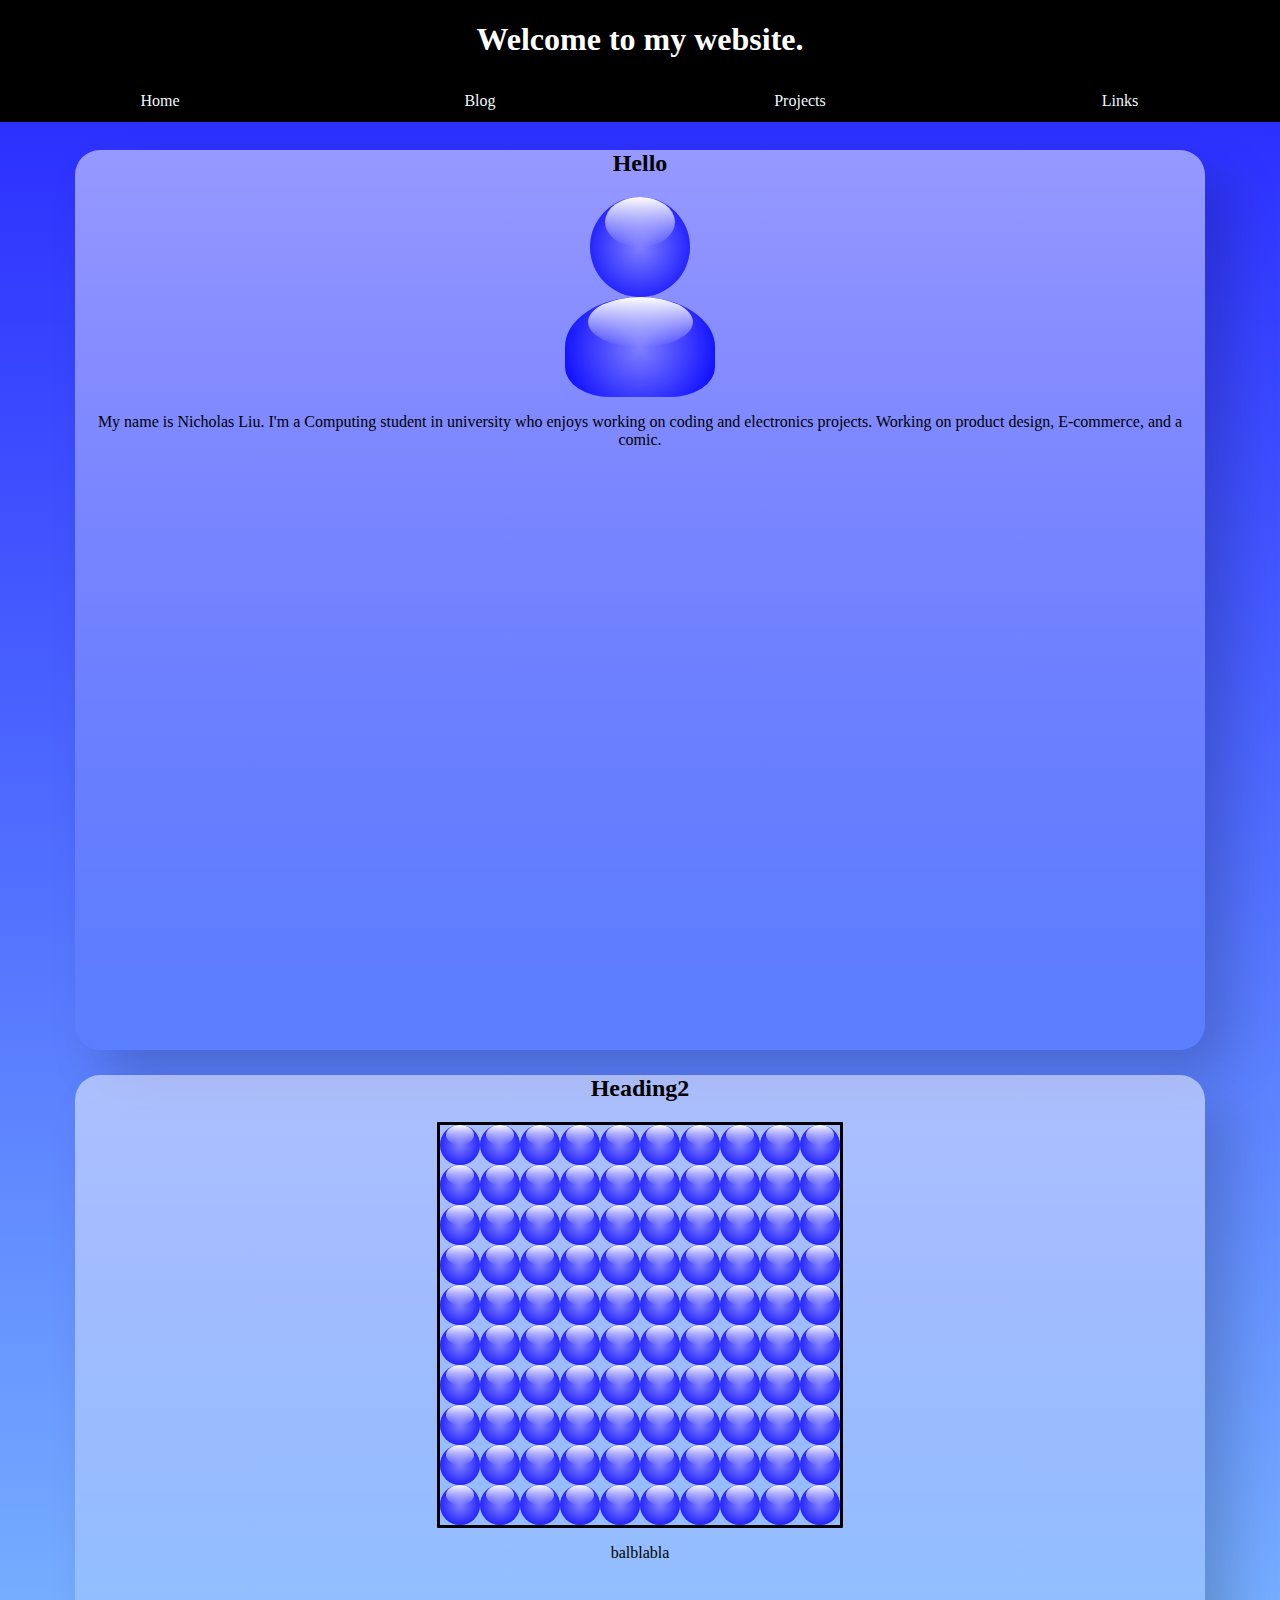
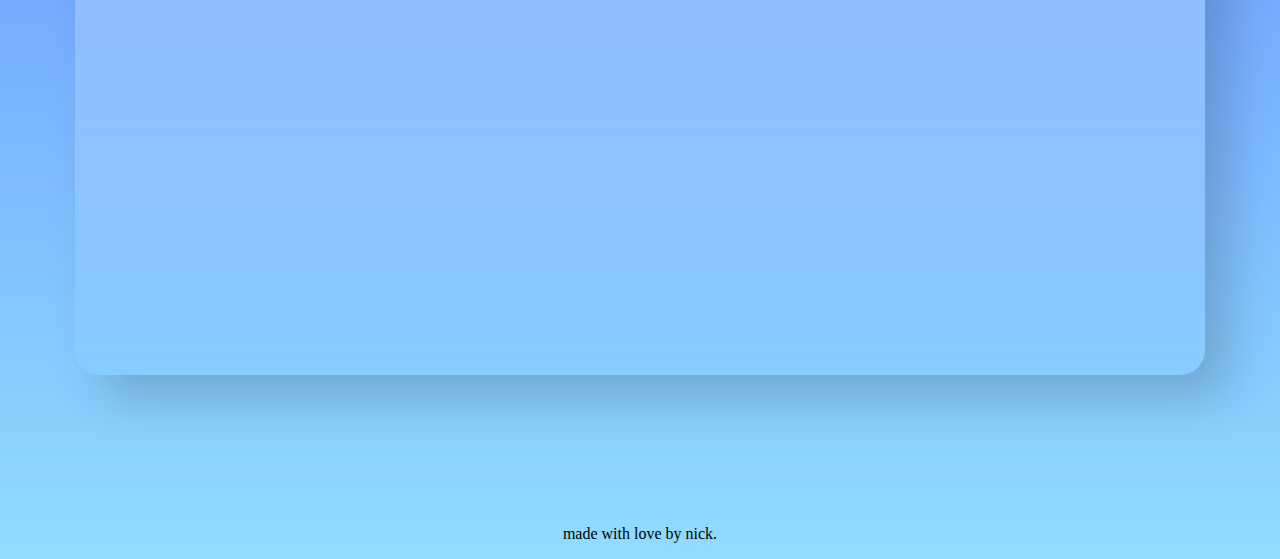
<file: index.html>
<!DOCTYPE html>
<html>
    <head>
        <meta charset="UTF-8">
        <meta name="viewport" content="width=device-width, initial-scale=1, maximum-scale=1">
        <title>My Portfolio!</title>
        <link href="styles.css" rel="stylesheet" type="text/css" media="all">
    </head>
    <body id="Aero">
        <div class="Top">
            <h1>Welcome to my website.</h1>
            <ul class="Navbar">
                <li>
                    <a href="index.html">Home</a>
                </li>
                <li>
                    <a href="blog.html">Blog</a>
                </li>
                <li>
                    <a href="projects.html">Projects</a>
                </li>
                <li>
                    <a href="links.html">Links</a>
                </li>
            </ul>
        </div>
        <div class="Contents">
            <section>
                <h2>Hello</h2>
                <div class="Fruitiger-holder" id="blue">
                    <div id="Fruitiger-bubble"><div id="Reflection"></div></div>
                </div>
                <div class="User-icon-holder" id="blue">
                    <div id="User-icon-body"><div id="Reflection"></div></div>
                </div>
                <p>My name is Nicholas Liu. I'm a Computing student in university who enjoys working on coding and electronics projects. Working on product design, E-commerce, and a comic.</p>
            </section>
            <section>
                <h2>Heading2</h2>
                <div class="Art-frame">
                    <div class="Fruitiger-holder" id="blue"><div id="Fruitiger-bubble"><div id="Reflection"></div></div></div><div class="Fruitiger-holder" id="blue"><div id="Fruitiger-bubble"><div id="Reflection"></div></div></div><div class="Fruitiger-holder" id="blue"><div id="Fruitiger-bubble"><div id="Reflection"></div></div></div><div class="Fruitiger-holder" id="blue"><div id="Fruitiger-bubble"><div id="Reflection"></div></div></div><div class="Fruitiger-holder" id="blue"><div id="Fruitiger-bubble"><div id="Reflection"></div></div></div><div class="Fruitiger-holder" id="blue"><div id="Fruitiger-bubble"><div id="Reflection"></div></div></div><div class="Fruitiger-holder" id="blue"><div id="Fruitiger-bubble"><div id="Reflection"></div></div></div><div class="Fruitiger-holder" id="blue"><div id="Fruitiger-bubble"><div id="Reflection"></div></div></div><div class="Fruitiger-holder" id="blue"><div id="Fruitiger-bubble"><div id="Reflection"></div></div></div><div class="Fruitiger-holder" id="blue"><div id="Fruitiger-bubble"><div id="Reflection"></div></div></div>
                    <div class="Fruitiger-holder" id="blue"><div id="Fruitiger-bubble"><div id="Reflection"></div></div></div><div class="Fruitiger-holder" id="blue"><div id="Fruitiger-bubble"><div id="Reflection"></div></div></div><div class="Fruitiger-holder" id="blue"><div id="Fruitiger-bubble"><div id="Reflection"></div></div></div><div class="Fruitiger-holder" id="blue"><div id="Fruitiger-bubble"><div id="Reflection"></div></div></div><div class="Fruitiger-holder" id="blue"><div id="Fruitiger-bubble"><div id="Reflection"></div></div></div><div class="Fruitiger-holder" id="blue"><div id="Fruitiger-bubble"><div id="Reflection"></div></div></div><div class="Fruitiger-holder" id="blue"><div id="Fruitiger-bubble"><div id="Reflection"></div></div></div><div class="Fruitiger-holder" id="blue"><div id="Fruitiger-bubble"><div id="Reflection"></div></div></div><div class="Fruitiger-holder" id="blue"><div id="Fruitiger-bubble"><div id="Reflection"></div></div></div><div class="Fruitiger-holder" id="blue"><div id="Fruitiger-bubble"><div id="Reflection"></div></div></div>
                    <div class="Fruitiger-holder" id="blue"><div id="Fruitiger-bubble"><div id="Reflection"></div></div></div><div class="Fruitiger-holder" id="blue"><div id="Fruitiger-bubble"><div id="Reflection"></div></div></div><div class="Fruitiger-holder" id="blue"><div id="Fruitiger-bubble"><div id="Reflection"></div></div></div><div class="Fruitiger-holder" id="blue"><div id="Fruitiger-bubble"><div id="Reflection"></div></div></div><div class="Fruitiger-holder" id="blue"><div id="Fruitiger-bubble"><div id="Reflection"></div></div></div><div class="Fruitiger-holder" id="blue"><div id="Fruitiger-bubble"><div id="Reflection"></div></div></div><div class="Fruitiger-holder" id="blue"><div id="Fruitiger-bubble"><div id="Reflection"></div></div></div><div class="Fruitiger-holder" id="blue"><div id="Fruitiger-bubble"><div id="Reflection"></div></div></div><div class="Fruitiger-holder" id="blue"><div id="Fruitiger-bubble"><div id="Reflection"></div></div></div><div class="Fruitiger-holder" id="blue"><div id="Fruitiger-bubble"><div id="Reflection"></div></div></div>
                    <div class="Fruitiger-holder" id="blue"><div id="Fruitiger-bubble"><div id="Reflection"></div></div></div><div class="Fruitiger-holder" id="blue"><div id="Fruitiger-bubble"><div id="Reflection"></div></div></div><div class="Fruitiger-holder" id="blue"><div id="Fruitiger-bubble"><div id="Reflection"></div></div></div><div class="Fruitiger-holder" id="blue"><div id="Fruitiger-bubble"><div id="Reflection"></div></div></div><div class="Fruitiger-holder" id="blue"><div id="Fruitiger-bubble"><div id="Reflection"></div></div></div><div class="Fruitiger-holder" id="blue"><div id="Fruitiger-bubble"><div id="Reflection"></div></div></div><div class="Fruitiger-holder" id="blue"><div id="Fruitiger-bubble"><div id="Reflection"></div></div></div><div class="Fruitiger-holder" id="blue"><div id="Fruitiger-bubble"><div id="Reflection"></div></div></div><div class="Fruitiger-holder" id="blue"><div id="Fruitiger-bubble"><div id="Reflection"></div></div></div><div class="Fruitiger-holder" id="blue"><div id="Fruitiger-bubble"><div id="Reflection"></div></div></div>
                    <div class="Fruitiger-holder" id="blue"><div id="Fruitiger-bubble"><div id="Reflection"></div></div></div><div class="Fruitiger-holder" id="blue"><div id="Fruitiger-bubble"><div id="Reflection"></div></div></div><div class="Fruitiger-holder" id="blue"><div id="Fruitiger-bubble"><div id="Reflection"></div></div></div><div class="Fruitiger-holder" id="blue"><div id="Fruitiger-bubble"><div id="Reflection"></div></div></div><div class="Fruitiger-holder" id="blue"><div id="Fruitiger-bubble"><div id="Reflection"></div></div></div><div class="Fruitiger-holder" id="blue"><div id="Fruitiger-bubble"><div id="Reflection"></div></div></div><div class="Fruitiger-holder" id="blue"><div id="Fruitiger-bubble"><div id="Reflection"></div></div></div><div class="Fruitiger-holder" id="blue"><div id="Fruitiger-bubble"><div id="Reflection"></div></div></div><div class="Fruitiger-holder" id="blue"><div id="Fruitiger-bubble"><div id="Reflection"></div></div></div><div class="Fruitiger-holder" id="blue"><div id="Fruitiger-bubble"><div id="Reflection"></div></div></div>
                    <div class="Fruitiger-holder" id="blue"><div id="Fruitiger-bubble"><div id="Reflection"></div></div></div><div class="Fruitiger-holder" id="blue"><div id="Fruitiger-bubble"><div id="Reflection"></div></div></div><div class="Fruitiger-holder" id="blue"><div id="Fruitiger-bubble"><div id="Reflection"></div></div></div><div class="Fruitiger-holder" id="blue"><div id="Fruitiger-bubble"><div id="Reflection"></div></div></div><div class="Fruitiger-holder" id="blue"><div id="Fruitiger-bubble"><div id="Reflection"></div></div></div><div class="Fruitiger-holder" id="blue"><div id="Fruitiger-bubble"><div id="Reflection"></div></div></div><div class="Fruitiger-holder" id="blue"><div id="Fruitiger-bubble"><div id="Reflection"></div></div></div><div class="Fruitiger-holder" id="blue"><div id="Fruitiger-bubble"><div id="Reflection"></div></div></div><div class="Fruitiger-holder" id="blue"><div id="Fruitiger-bubble"><div id="Reflection"></div></div></div><div class="Fruitiger-holder" id="blue"><div id="Fruitiger-bubble"><div id="Reflection"></div></div></div>
                    <div class="Fruitiger-holder" id="blue"><div id="Fruitiger-bubble"><div id="Reflection"></div></div></div><div class="Fruitiger-holder" id="blue"><div id="Fruitiger-bubble"><div id="Reflection"></div></div></div><div class="Fruitiger-holder" id="blue"><div id="Fruitiger-bubble"><div id="Reflection"></div></div></div><div class="Fruitiger-holder" id="blue"><div id="Fruitiger-bubble"><div id="Reflection"></div></div></div><div class="Fruitiger-holder" id="blue"><div id="Fruitiger-bubble"><div id="Reflection"></div></div></div><div class="Fruitiger-holder" id="blue"><div id="Fruitiger-bubble"><div id="Reflection"></div></div></div><div class="Fruitiger-holder" id="blue"><div id="Fruitiger-bubble"><div id="Reflection"></div></div></div><div class="Fruitiger-holder" id="blue"><div id="Fruitiger-bubble"><div id="Reflection"></div></div></div><div class="Fruitiger-holder" id="blue"><div id="Fruitiger-bubble"><div id="Reflection"></div></div></div><div class="Fruitiger-holder" id="blue"><div id="Fruitiger-bubble"><div id="Reflection"></div></div></div>
                    <div class="Fruitiger-holder" id="blue"><div id="Fruitiger-bubble"><div id="Reflection"></div></div></div><div class="Fruitiger-holder" id="blue"><div id="Fruitiger-bubble"><div id="Reflection"></div></div></div><div class="Fruitiger-holder" id="blue"><div id="Fruitiger-bubble"><div id="Reflection"></div></div></div><div class="Fruitiger-holder" id="blue"><div id="Fruitiger-bubble"><div id="Reflection"></div></div></div><div class="Fruitiger-holder" id="blue"><div id="Fruitiger-bubble"><div id="Reflection"></div></div></div><div class="Fruitiger-holder" id="blue"><div id="Fruitiger-bubble"><div id="Reflection"></div></div></div><div class="Fruitiger-holder" id="blue"><div id="Fruitiger-bubble"><div id="Reflection"></div></div></div><div class="Fruitiger-holder" id="blue"><div id="Fruitiger-bubble"><div id="Reflection"></div></div></div><div class="Fruitiger-holder" id="blue"><div id="Fruitiger-bubble"><div id="Reflection"></div></div></div><div class="Fruitiger-holder" id="blue"><div id="Fruitiger-bubble"><div id="Reflection"></div></div></div>
                    <div class="Fruitiger-holder" id="blue"><div id="Fruitiger-bubble"><div id="Reflection"></div></div></div><div class="Fruitiger-holder" id="blue"><div id="Fruitiger-bubble"><div id="Reflection"></div></div></div><div class="Fruitiger-holder" id="blue"><div id="Fruitiger-bubble"><div id="Reflection"></div></div></div><div class="Fruitiger-holder" id="blue"><div id="Fruitiger-bubble"><div id="Reflection"></div></div></div><div class="Fruitiger-holder" id="blue"><div id="Fruitiger-bubble"><div id="Reflection"></div></div></div><div class="Fruitiger-holder" id="blue"><div id="Fruitiger-bubble"><div id="Reflection"></div></div></div><div class="Fruitiger-holder" id="blue"><div id="Fruitiger-bubble"><div id="Reflection"></div></div></div><div class="Fruitiger-holder" id="blue"><div id="Fruitiger-bubble"><div id="Reflection"></div></div></div><div class="Fruitiger-holder" id="blue"><div id="Fruitiger-bubble"><div id="Reflection"></div></div></div><div class="Fruitiger-holder" id="blue"><div id="Fruitiger-bubble"><div id="Reflection"></div></div></div>
                    <div class="Fruitiger-holder" id="blue"><div id="Fruitiger-bubble"><div id="Reflection"></div></div></div><div class="Fruitiger-holder" id="blue"><div id="Fruitiger-bubble"><div id="Reflection"></div></div></div><div class="Fruitiger-holder" id="blue"><div id="Fruitiger-bubble"><div id="Reflection"></div></div></div><div class="Fruitiger-holder" id="blue"><div id="Fruitiger-bubble"><div id="Reflection"></div></div></div><div class="Fruitiger-holder" id="blue"><div id="Fruitiger-bubble"><div id="Reflection"></div></div></div><div class="Fruitiger-holder" id="blue"><div id="Fruitiger-bubble"><div id="Reflection"></div></div></div><div class="Fruitiger-holder" id="blue"><div id="Fruitiger-bubble"><div id="Reflection"></div></div></div><div class="Fruitiger-holder" id="blue"><div id="Fruitiger-bubble"><div id="Reflection"></div></div></div><div class="Fruitiger-holder" id="blue"><div id="Fruitiger-bubble"><div id="Reflection"></div></div></div><div class="Fruitiger-holder" id="blue"><div id="Fruitiger-bubble"><div id="Reflection"></div></div></div>
                </div>
                <p>balblabla</p>
            </section>
        </div>
        <div id="Footer">
            <p>made with love by nick.</p>
        </div>
    </body>
</html>
</file>
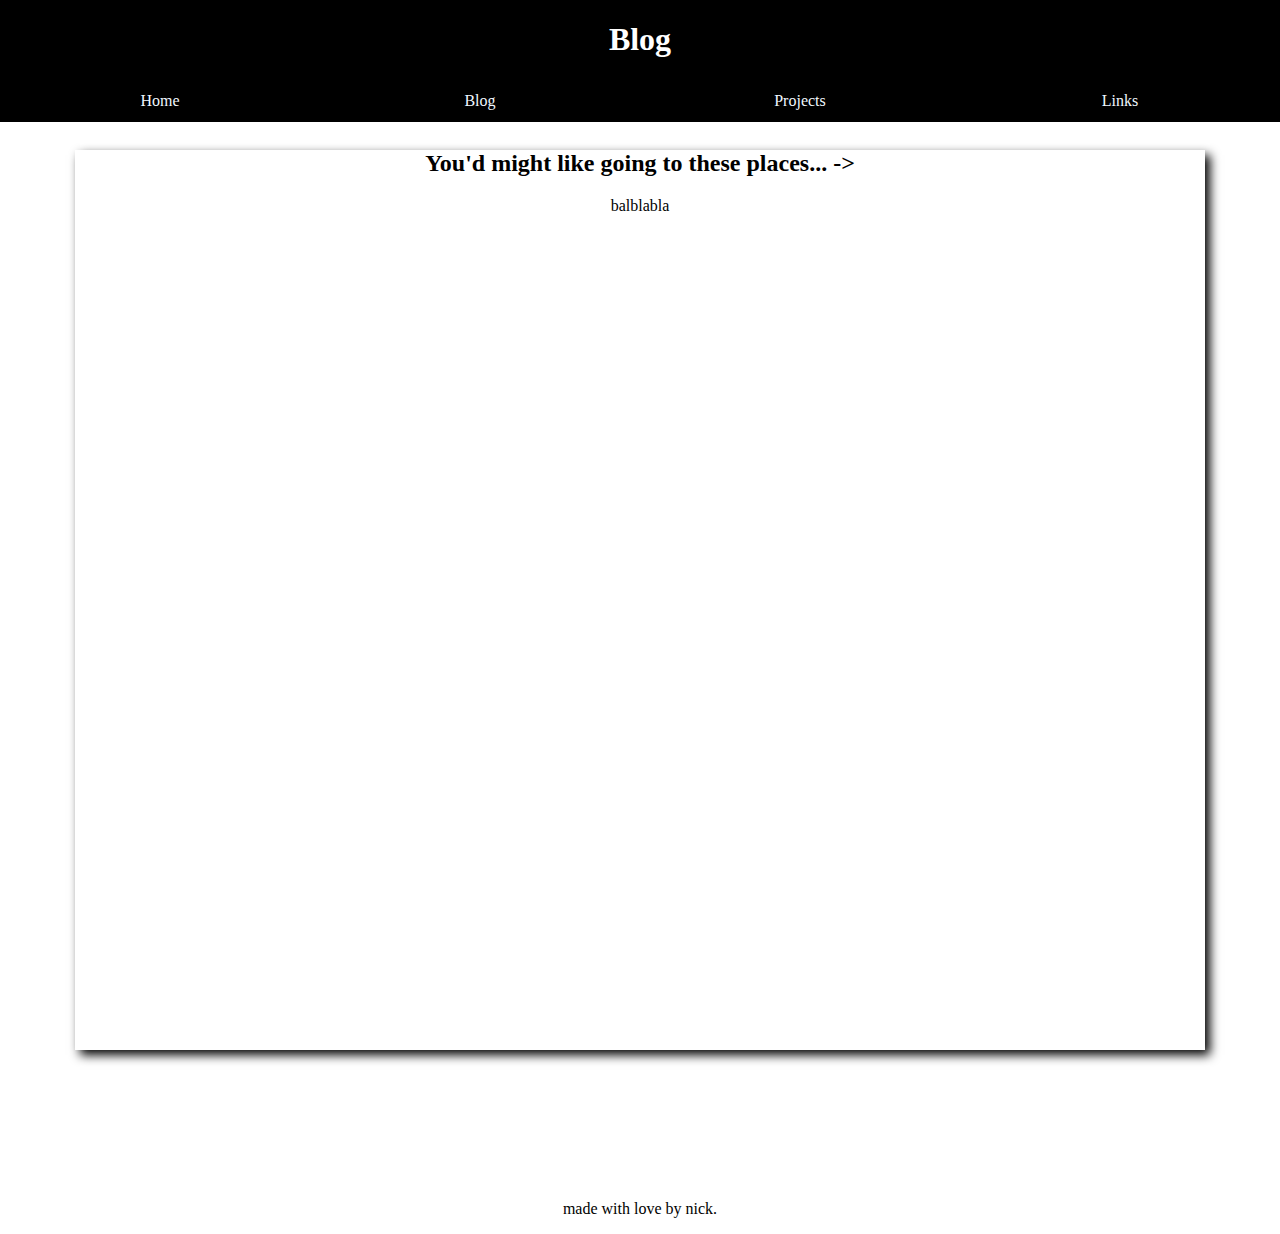
<file: blog.html>
<!DOCTYPE html>
<html>
    <head>
        <meta charset="UTF-8">
        <meta name="viewport" content="width=device-width, initial-scale=1, maximum-scale=1">
        <title>My Portfolio!</title>
        <link href="styles.css" rel="stylesheet" type="text/css" media="all">
    </head>
    <body id="Paper">
        <div class="Top">
            <h1>Blog</h1>
            <ul class="Navbar">
                <li>
                    <a href="index.html">Home</a>
                </li>
                <li>
                    <a href="blog.html">Blog</a>
                </li>
                <li>
                    <a href="projects.html">Projects</a>
                </li>
                <li>
                    <a href="links.html">Links</a>
                </li>
            </ul>
        </div>
        <div class="Contents">
            <section>
                <h2>You'd might like going to these places... -></h2>
                <p>balblabla</p>
            </section>
        </div>
        <div id="Footer">
            <p>made with love by nick.</p>
        </div>
    </body>
</html>
</file>
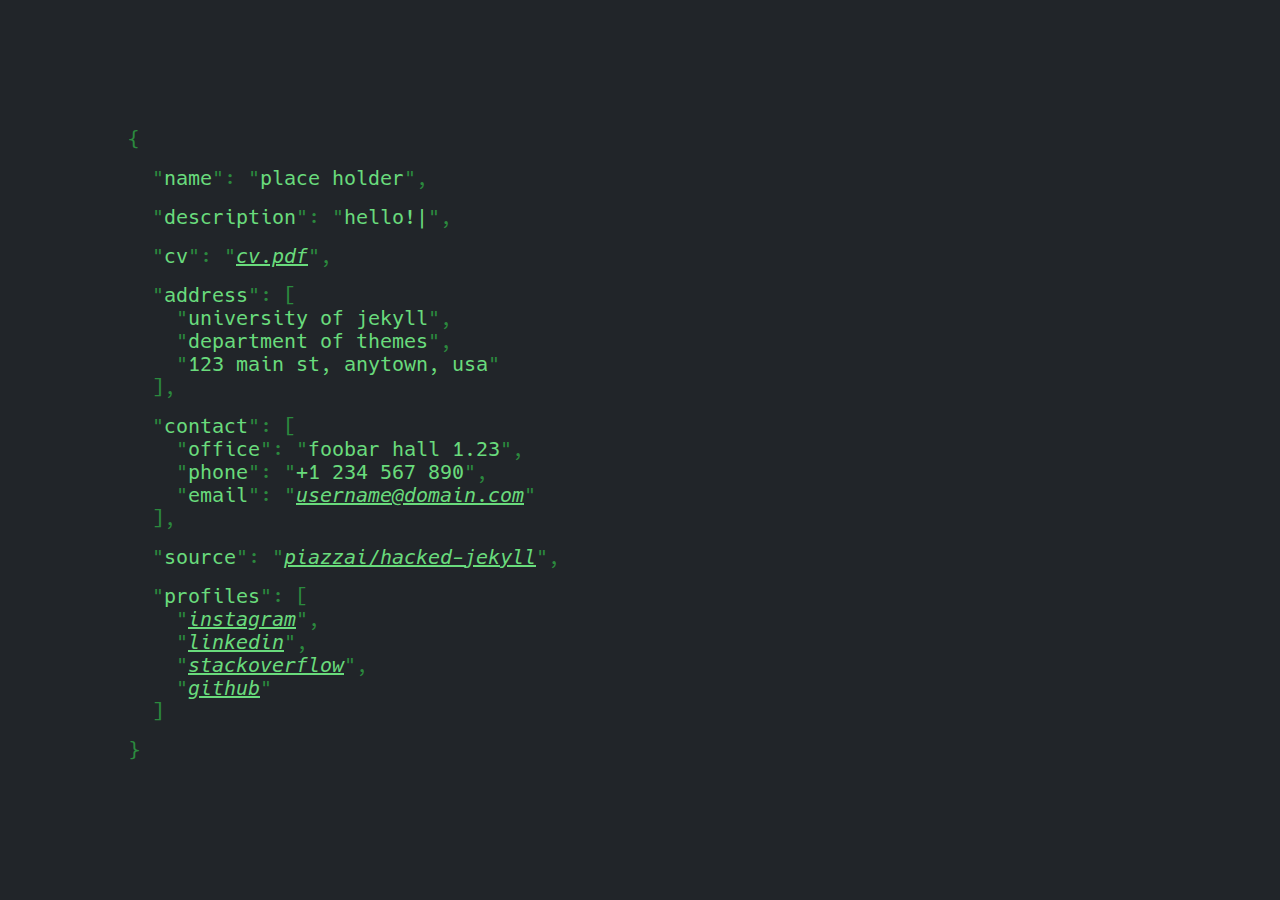
<file: links.html>
<!DOCTYPE html>
<html lang="en"><head>
<meta http-equiv="content-type" content="text/html; charset=UTF-8">
  <meta charset="UTF-8">
  <meta name="viewport" content="width=device-width, initial-scale=1.0">
  <title>Hacked Jekyll</title>
  <link rel="icon" type="image/x-icon" href="assets/favicon.ico">
  <link rel="apple-touch-icon" sizes="180x180" href="assets/apple-touch-icon.png">
  <link rel="icon" type="image/png" sizes="32x32" href="assets/favicon-32x32.png">
  <link rel="icon" type="image/png" sizes="16x16" href="assets/favicon-16x16.png">
  <link rel="manifest" href="assets/site.webmanifest">
  <link rel="stylesheet" href="assets/css/normalize.css">
  <link rel="stylesheet" href="assets/css/open-color.css">
  <link rel="stylesheet" href="assets/css/styles.css">
  <script src="assets/js/typed.umd.js"></script>
</head>

<body>
  <main>

<div id="json">
  
  <div class="my ms">
    "<span class="key">Name</span>":
    "<span class="value">Place Holder</span>",
  </div>
  
  <div class="my ms">
    <div id="strings" style="clip: rect(0px, 0px, 0px, 0px); clip-path: inset(50%); height: 1px; overflow: hidden; position: absolute; white-space: nowrap; width: 1px;">
      <span>Hello!</span><span>This tiny website</span><span>Looks like JSON</span>
    </div>
    "<span class="key">Description</span>":
    "<span class="value"><span id="typed">This tiny website</span></span>",
  </div>
  <div class="my ms">
    "<span class="key">CV</span>":
    "<a class="value" href="https://piazzai.github.io/hacked-jekyll/cv.pdf" target="_self">cv.pdf</a>",
  </div>
  
  <div class="my ms">
    "<span class="key">Address</span>": [
    <p class="ms">
      "<span class="value">University of Jekyll</span>",
    </p>
    <p class="ms">
      "<span class="value">Department of Themes</span>",
    </p>
    <p class="ms">
      "<span class="value">123 Main St, Anytown, USA</span>"
    </p>
    ],
  </div>
  
  <div class="my ms">
    "<span class="key">Contact</span>": [
    <p class="ms">
      "<span class="key">Office</span>":
      "<span class="value">Foobar Hall 1.23</span>",
    </p>
    <p class="ms">
      "<span class="key">Phone</span>":
      "<span class="value">+1 234 567 890</span>",
    </p>
    <p class="ms">
      "<span class="key">Email</span>":
      "<a class="value" href="mailto:username@domain.com" target="_self">username@domain.com</a>"
    </p>
    ],
  </div>
  
  <div class="my ms">
    "<span class="key">Source</span>":
    "<a class="value" href="https://github.com/piazzai/hacked-jekyll" target="_self">piazzai/hacked-jekyll</a>",
  </div>
  
  <div class="my ms">
    "<span class="key">Profiles</span>": [
    <p class="ms">
      "<a class="value" href="https://www.instagram.com/" target="_self">Instagram</a>",
    </p>
    <p class="ms">
      "<a class="value" href="https://www.linkedin.com/" target="_self">LinkedIn</a>",
    </p>
    <p class="ms">
      "<a class="value" href="https://stackoverflow.com/" target="_self">StackOverflow</a>",
    </p>
    <p class="ms">
      "<a class="value" href="https://github.com/" target="_self">GitHub</a>"
    </p>
    ]
  </div>
  
</div>

  </main>
  <script>
    var typed = new Typed("#typed", {
      stringsElement: "#strings",
      backSpeed: 10,
      typeSpeed: 30,
      backDelay: 1000,
      loop: true,
      smartBackspace: true,
    });
  </script><style data-typed-js-cursor-css="true">
        .typed-cursor{
          opacity: 1;
        }
        .typed-cursor.typed-cursor--blink{
          animation: typedjsBlink 0.7s infinite;
          -webkit-animation: typedjsBlink 0.7s infinite;
                  animation: typedjsBlink 0.7s infinite;
        }
        @keyframes typedjsBlink{
          50% { opacity: 0.0; }
        }
        @-webkit-keyframes typedjsBlink{
          0% { opacity: 1; }
          50% { opacity: 0.0; }
          100% { opacity: 1; }
        }
      </style>


</body></html>
</file>
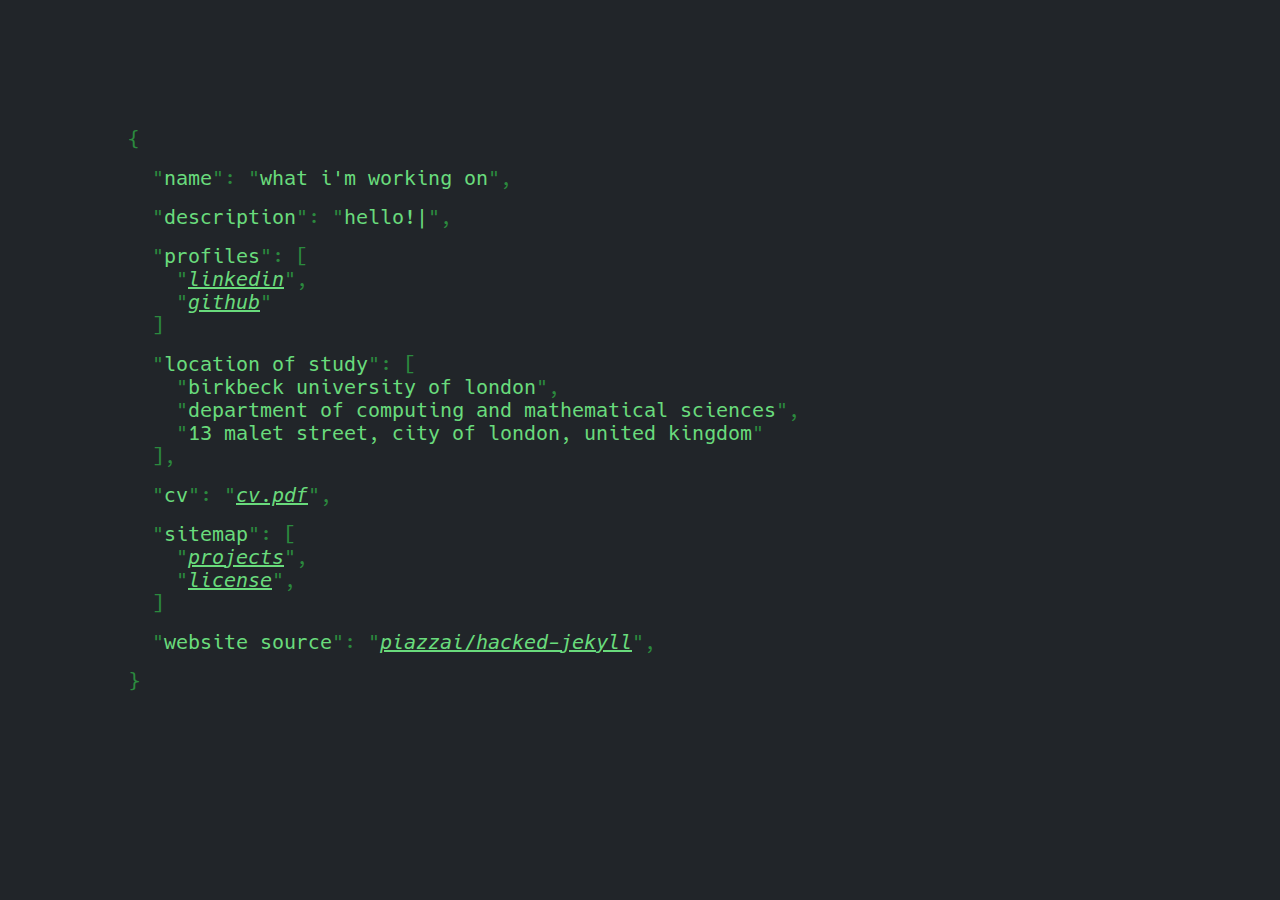
<file: projects.html>
<!DOCTYPE html>
<html lang="en"><head>
<meta http-equiv="content-type" content="text/html; charset=UTF-8">
  <meta charset="UTF-8">
  <meta name="viewport" content="width=device-width, initial-scale=1.0">
  <title>Hacked Jekyll</title>
  <link rel="icon" type="image/x-icon" href="assets/favicon.ico">
  <link rel="apple-touch-icon" sizes="180x180" href="assets/apple-touch-icon.png">
  <link rel="icon" type="image/png" sizes="32x32" href="assets/favicon-32x32.png">
  <link rel="icon" type="image/png" sizes="16x16" href="assets/favicon-16x16.png">
  <link rel="manifest" href="assets/site.webmanifest">
  <link rel="stylesheet" href="assets/css/normalize.css">
  <link rel="stylesheet" href="assets/css/open-color.css">
  <link rel="stylesheet" href="assets/css/styles.css">
  <script src="assets/js/typed.umd.js"></script>
</head>

<body>
  <main>

<div id="json">
  
  <div class="my ms">
    "<span class="key">Name</span>":
    "<span class="value">What I'm working on</span>",
  </div>
  
  <div class="my ms">
    <div id="strings" style="clip: rect(0px, 0px, 0px, 0px); clip-path: inset(50%); height: 1px; overflow: hidden; position: absolute; white-space: nowrap; width: 1px;">
      <span>Hello!</span><span>Welcome to my Github Pages!</span><span>This website looks like JSON</span><span>All thanks to:</span><span><a href="https://github.com/piazzai/hacked-jekyll">piazzai/hacked-jekyll</a></span>
    </div>
    "<span class="key">Description</span>":
    "<span class="value"><span id="typed"></span></span>",
  </div>

  <div class="my ms">
    "<span class="key">Profiles</span>": [
    <p class="ms">
      "<a class="value" href="https://www.linkedin.com/nicholasliu2023" target="_self">LinkedIn</a>",
    </p>
    <p class="ms">
      "<a class="value" href="https://github.com/GithubUser7461399" target="_self">GitHub</a>"
    </p>
    ]
  </div>

  <div class="my ms">
    "<span class="key">Location of study</span>": [
    <p class="ms">
      "<span class="value">Birkbeck University of London</span>",
    </p>
    <p class="ms">
      "<span class="value">Department of Computing and Mathematical Sciences</span>",
    </p>
    <p class="ms">
      "<span class="value">13 Malet Street, City of London, United Kingdom</span>"
    </p>
    ],
  </div>

  <div class="my ms">
    "<span class="key">CV</span>":
    "<a class="value" href="assets/files/cv.pdf" target="_self">cv.pdf</a>",
  </div>

  <div class="my ms">
    "<span class="key">Sitemap</span>": [
    <p class="ms">
      "<a class="value" href="projects.html" target="_self">Projects</a>",
    </p>
    <p class="ms">
        "<a class="value" href="LICENSE" target="_self">LICENSE</a>",
    </p>
    ]
  </div>

  <div class="my ms">
    "<span class="key">Website Source</span>":
    "<a class="value" href="https://github.com/piazzai/hacked-jekyll" target="_self">piazzai/hacked-jekyll</a>",
  </div>


  

</div>

  </main>
  <script>
    var typed = new Typed("#typed", {
      stringsElement: "#strings",
      backSpeed: 10,
      typeSpeed: 30,
      backDelay: 1000,
      loop: true,
      smartBackspace: true,
    });
  </script><style data-typed-js-cursor-css="true">
        .typed-cursor{
          opacity: 1;
        }
        .typed-cursor.typed-cursor--blink{
          animation: typedjsBlink 0.7s infinite;
          -webkit-animation: typedjsBlink 0.7s infinite;
                  animation: typedjsBlink 0.7s infinite;
        }
        @keyframes typedjsBlink{
          50% { opacity: 0.0; }
        }
        @-webkit-keyframes typedjsBlink{
          0% { opacity: 1; }
          50% { opacity: 0.0; }
          100% { opacity: 1; }
        }
      </style>


</body></html>
</file>
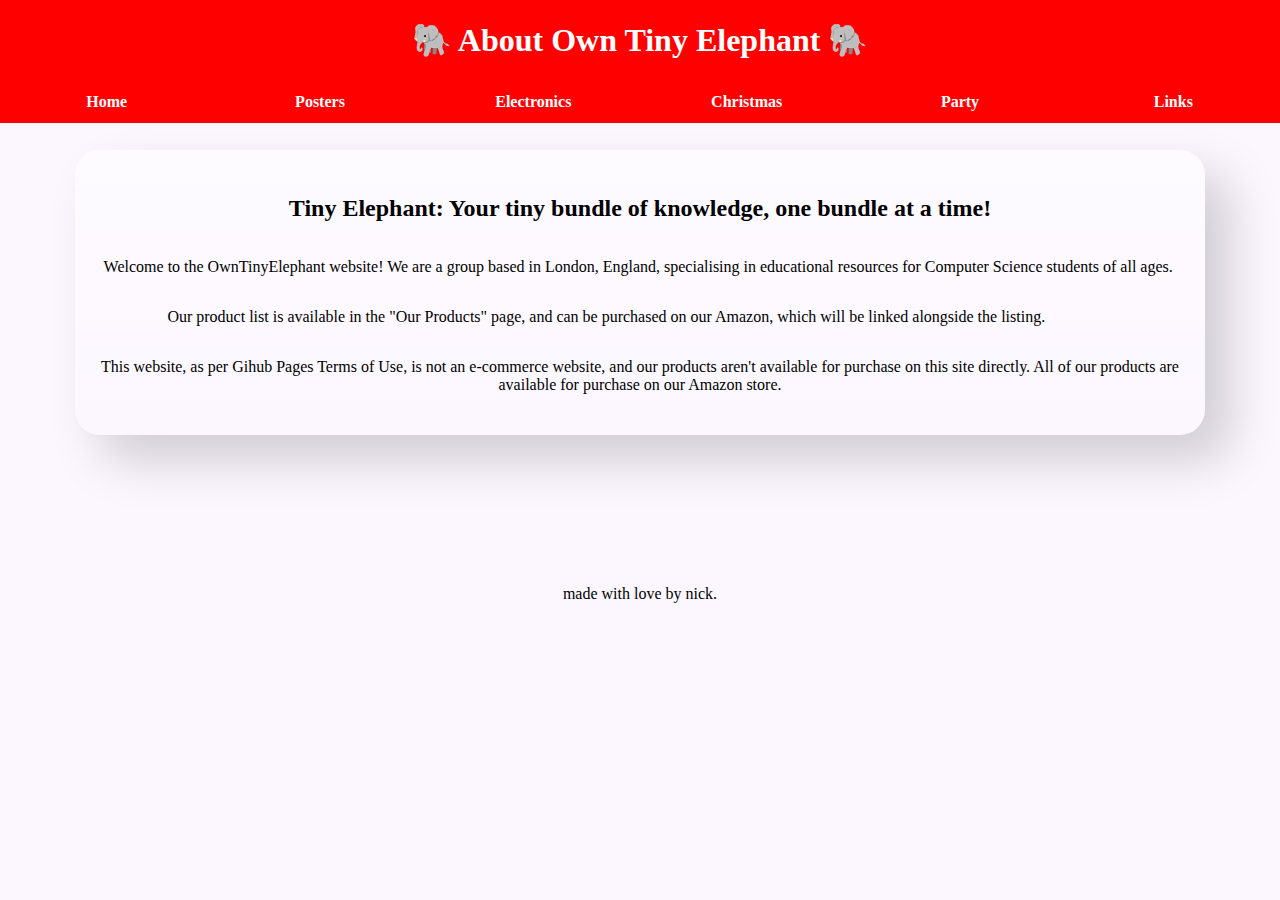
<file: owntinyelephant/about-us.html>
<!DOCTYPE html>
<html>
    <head>
        <meta charset="UTF-8">
        <meta name="viewport" content="width=device-width, initial-scale=1, maximum-scale=1">
        <title>🐘 Own Tiny Elephant!</title>
        <link href="styles.css" rel="stylesheet" type="text/css" media="all">
    </head>
    <body>
        <div class="Top">
            <h1>🐘 About Own Tiny Elephant 🐘</h1>
            <ul class="Navbar">
                <li>
                    <a href="landing.html">Home</a>
                </li>
                <li>
                    <a href="posters.html">Posters</a>
                </li>
                <li>
                    <a href="electronics.html">Electronics</a>
                </li>
                <li>
                    <a href="christmas.html">Christmas</a>
                </li>
                <li>
                    <a href="party.html">Party</a>
                </li>
                <li>
                    <a href="tinylinks.html">Links</a>
                </li>
            </ul>
        </div>
        <div class="Contents">
            <section>
                <h2>Tiny Elephant: Your tiny bundle of knowledge, one bundle at a time!</h2>
                <p>Welcome to the OwnTinyElephant website! We are a group based in London, England, specialising in educational resources for Computer Science students of all ages.</p><br>
                <p>Our product list is available in the "Our Products" page, and can be purchased on our Amazon, which will be linked alongside the listing.</p><br>
                <p>This website, as per Gihub Pages Terms of Use, is not an e-commerce website, and our products aren't available for purchase on this site directly. All of our products are available for purchase on our Amazon store.</p>
            </section>
        </div>
        <div id="Footer">
            <p>made with love by nick.</p>
        </div>
    </body>
</html>
</file>
<file: styles.css>
body {
    /* ibm-plex-mono-100 - latin */
    @font-face {
        font-display: swap; /* Check https://developer.mozilla.org/en-US/docs/Web/CSS/@font-face/font-display for other options. */
        font-family: 'IBM Plex Mono';
        font-style: normal;
        font-weight: 100;
        src: url('fonts/ibm-plex-mono-v20-latin-100.woff2') format('woff2'); /* Chrome 36+, Opera 23+, Firefox 39+, Safari 12+, iOS 10+ */
    }
    
    /* ibm-plex-mono-100italic - latin */
    @font-face {
        font-display: swap; /* Check https://developer.mozilla.org/en-US/docs/Web/CSS/@font-face/font-display for other options. */
        font-family: 'IBM Plex Mono';
        font-style: italic;
        font-weight: 100;
        src: url('fonts/ibm-plex-mono-v20-latin-100italic.woff2') format('woff2'); /* Chrome 36+, Opera 23+, Firefox 39+, Safari 12+, iOS 10+ */
    }
    
    /* ibm-plex-mono-200 - latin */
    @font-face {
        font-display: swap; /* Check https://developer.mozilla.org/en-US/docs/Web/CSS/@font-face/font-display for other options. */
        font-family: 'IBM Plex Mono';
        font-style: normal;
        font-weight: 200;
        src: url('fonts/ibm-plex-mono-v20-latin-200.woff2') format('woff2'); /* Chrome 36+, Opera 23+, Firefox 39+, Safari 12+, iOS 10+ */
    }
    
    /* ibm-plex-mono-200italic - latin */
    @font-face {
        font-display: swap; /* Check https://developer.mozilla.org/en-US/docs/Web/CSS/@font-face/font-display for other options. */
        font-family: 'IBM Plex Mono';
        font-style: italic;
        font-weight: 200;
        src: url('fonts/ibm-plex-mono-v20-latin-200italic.woff2') format('woff2'); /* Chrome 36+, Opera 23+, Firefox 39+, Safari 12+, iOS 10+ */
    }
    
    /* ibm-plex-mono-300 - latin */
    @font-face {
        font-display: swap; /* Check https://developer.mozilla.org/en-US/docs/Web/CSS/@font-face/font-display for other options. */
        font-family: 'IBM Plex Mono';
        font-style: normal;
        font-weight: 300;
        src: url('fonts/ibm-plex-mono-v20-latin-300.woff2') format('woff2'); /* Chrome 36+, Opera 23+, Firefox 39+, Safari 12+, iOS 10+ */
    }
    
    /* ibm-plex-mono-300italic - latin */
    @font-face {
        font-display: swap; /* Check https://developer.mozilla.org/en-US/docs/Web/CSS/@font-face/font-display for other options. */
        font-family: 'IBM Plex Mono';
        font-style: italic;
        font-weight: 300;
        src: url('fonts/ibm-plex-mono-v20-latin-300italic.woff2') format('woff2'); /* Chrome 36+, Opera 23+, Firefox 39+, Safari 12+, iOS 10+ */
    }
    
    /* ibm-plex-mono-regular - latin */
    @font-face {
        font-display: swap; /* Check https://developer.mozilla.org/en-US/docs/Web/CSS/@font-face/font-display for other options. */
        font-family: 'IBM Plex Mono';
        font-style: normal;
        font-weight: 400;
        src: url('fonts/ibm-plex-mono-v20-latin-regular.woff2') format('woff2'); /* Chrome 36+, Opera 23+, Firefox 39+, Safari 12+, iOS 10+ */
    }
    
    /* ibm-plex-mono-italic - latin */
    @font-face {
        font-display: swap; /* Check https://developer.mozilla.org/en-US/docs/Web/CSS/@font-face/font-display for other options. */
        font-family: 'IBM Plex Mono';
        font-style: italic;
        font-weight: 400;
        src: url('fonts/ibm-plex-mono-v20-latin-italic.woff2') format('woff2'); /* Chrome 36+, Opera 23+, Firefox 39+, Safari 12+, iOS 10+ */
    }
    
    /* ibm-plex-mono-500 - latin */
    @font-face {
        font-display: swap; /* Check https://developer.mozilla.org/en-US/docs/Web/CSS/@font-face/font-display for other options. */
        font-family: 'IBM Plex Mono';
        font-style: normal;
        font-weight: 500;
        src: url('fonts/ibm-plex-mono-v20-latin-500.woff2') format('woff2'); /* Chrome 36+, Opera 23+, Firefox 39+, Safari 12+, iOS 10+ */
    }
    
    /* ibm-plex-mono-500italic - latin */
    @font-face {
        font-display: swap; /* Check https://developer.mozilla.org/en-US/docs/Web/CSS/@font-face/font-display for other options. */
        font-family: 'IBM Plex Mono';
        font-style: italic;
        font-weight: 500;
        src: url('fonts/ibm-plex-mono-v20-latin-500italic.woff2') format('woff2'); /* Chrome 36+, Opera 23+, Firefox 39+, Safari 12+, iOS 10+ */
    }
    
    /* ibm-plex-mono-600 - latin */
    @font-face {
        font-display: swap; /* Check https://developer.mozilla.org/en-US/docs/Web/CSS/@font-face/font-display for other options. */
        font-family: 'IBM Plex Mono';
        font-style: normal;
        font-weight: 600;
        src: url('fonts/ibm-plex-mono-v20-latin-600.woff2') format('woff2'); /* Chrome 36+, Opera 23+, Firefox 39+, Safari 12+, iOS 10+ */
    }
    
    /* ibm-plex-mono-600italic - latin */
    @font-face {
        font-display: swap; /* Check https://developer.mozilla.org/en-US/docs/Web/CSS/@font-face/font-display for other options. */
        font-family: 'IBM Plex Mono';
        font-style: italic;
        font-weight: 600;
        src: url('fonts/ibm-plex-mono-v20-latin-600italic.woff2') format('woff2'); /* Chrome 36+, Opera 23+, Firefox 39+, Safari 12+, iOS 10+ */
    }
    
    /* ibm-plex-mono-700 - latin */
    @font-face {
        font-display: swap; /* Check https://developer.mozilla.org/en-US/docs/Web/CSS/@font-face/font-display for other options. */
        font-family: 'IBM Plex Mono';
        font-style: normal;
        font-weight: 700;
        src: url('fonts/ibm-plex-mono-v20-latin-700.woff2') format('woff2'); /* Chrome 36+, Opera 23+, Firefox 39+, Safari 12+, iOS 10+ */
    }
    
    /* ibm-plex-mono-700italic - latin */
    @font-face {
        font-display: swap; /* Check https://developer.mozilla.org/en-US/docs/Web/CSS/@font-face/font-display for other options. */
        font-family: 'IBM Plex Mono';
        font-style: italic;
        font-weight: 700;
        src: url('fonts/ibm-plex-mono-v20-latin-700italic.woff2') format('woff2'); /* Chrome 36+, Opera 23+, Firefox 39+, Safari 12+, iOS 10+ */
    }

    margin: 0;
    text-align: center;
}
#Sandy {
    background-color: beige;
}
#Ghost {
    background-color: #222222;
    color: #FFF;
}
#Aero {
    background: linear-gradient(rgb(38, 38, 255), rgb(145, 220, 255));
}
#Paper {
    background-color: white;
}
#Tiny {
    background-color: #338;
    font-family: "IBM Plex Mono";
}

#Tiny .Top {
    background-color: #338;
    border-style: solid;
    border-width: 0 0 4px 0;
    border-color: #558;
}

#Homebtn {
    z-index: 10;
    position: fixed;
    top: 0;
    left: 0;
    width: 80px;
    height: auto;
    border-radius: 0 20px 20px;
}

#Homebtn:hover {
    background-color: #558;
}

.Top {
    position: fixed;
    top: 0;
    width: 100%;
    height: auto;
    background-color: black;
    color: white;
}

.Navbar {
    margin: 0;
    padding: 0;
    width: 100%;
    display: flex;
    list-style: none;
    justify-content: space-evenly;
}

.Navbar li {
    display: block;
    width: 25%;
    padding: 12px 0;
}

.Navbar li a {
    display: block;
    margin: 0;
    text-decoration: none;
    color: aliceblue;
}

.Navbar li:hover {
    background-color: gray;
}

#Tiny .Navbar li:hover {
    background-color: #558;
}

.Contents {
    margin: 150px 50px;
}

section {
    min-height: 100vh;
    margin: 25px;
    border-radius: 25px;
}

#Sandy section {
    background: linear-gradient(rgb(94, 219, 171, 0.5), rgb(61, 206, 157, 0.5), rgb(154, 214, 186, 0.5));
    box-shadow: 25px 25px 25px #9fcfbd;
}
#Ghost section {
    background: linear-gradient(rgb(64, 64, 64), rgba(0, 0, 0));
    box-shadow: 25px 25px 50px #000000;
}
#Aero section {
    background: linear-gradient(rgba(255, 255, 255, 0.5), rgba(255, 255, 255, 0));
    box-shadow: 25px 25px 50px #0000002d;
}
#Paper section {
    border-radius: 0;
    background: #FFF;
    box-shadow: 5px 5px 10px #000000;
}
#Tiny section {
    background: linear-gradient(rgba(255, 255, 255, 0.5), rgba(255, 255, 255, 0));
    box-shadow: 25px 25px 50px #0000002d;
}
footer {
    margin: 25px;
    height: 10vh;
}

.Art-frame {
    width: 400px;
    height: 400px;
    margin: 0 auto;
    padding: 0;
    border-radius: 1px;
    border-color: black;
    border-style: solid;
    display: grid;
    grid-template-columns: repeat(10, 10%);
    grid-template-rows: repeat(10, 10%);
}

.Art-frame div {
    width: 100%;
    height: 100%;
    margin: 0;
    padding: 0;
}

.Fruitiger-holder {
    width: 100px;
    height: 100px;
    margin: 0 auto;
    border-radius: 50%;
    /* background-image: url(../../../Pictures/wallpapers/denis-istomin-sky-110517-b-v2-2-f.jpg);
    background-size: cover;
    background-position: center;
    background-repeat: no-repeat; */
}


#Fruitiger-bubble {
    height: 100%;
    width: 100%;
    border-radius: 50%;
    margin: 0 auto;
    background: radial-gradient(circle, rgba(255, 255, 255, 0.5), rgba(255, 255, 255, 0.0));
}

#Fruitiger-bubble #Reflection {
    height: 50%;
    width: 70%;
    margin: 0 auto;
    border-radius: 50%;
    background: linear-gradient(to bottom, rgba(255, 255, 255, 1), rgba(255, 255, 255, 0.0));
}

.User-icon-holder {
    width: 150px;
    height: 100px;
    margin: 0 auto;
    border-radius: 50% 50% 30% 30%;
}


#User-icon-body {
    height: 100%;
    width: 100%;
    border-radius: 50% 50% 30% 30%;
    margin: 0 auto;
    background: radial-gradient(circle, rgba(255, 255, 255, 0.5), rgba(255, 255, 255, 0.0));
}

#User-icon-body #Reflection {
    height: 50%;
    width: 70%;
    margin: 0 auto;
    border-radius: 50%;
    background: linear-gradient(to bottom, rgba(255, 255, 255, 1), rgba(255, 255, 255, 0.0));
}


#white {
    background-color: #FFF; /* Red */
}

#black {
    background-color: #000;
}

#red {
    background-color: #F00; /* Red */
}

#blue {
    background-color: #00F; /* Blue */
}

#green {
    background-color: #0F0; /* Green */
}

#yellow {
    background-color: #FF0; /* Yellow */
}

#magenta {
    background-color: #F0F; /* Orange */
}

#cyan {
    background-color: #0FF; /* Purple */
}

#grey {
    background-color: #AAA; /* Purple */
}

#transparent {
    background-color: transparent; /* Transparent */
}
</file>
<file: assets/css/open-color.css>
/*
 *
 *  𝗖 𝗢 𝗟 𝗢 𝗥
 *  v 1.6.3
 *
 *  ━━━━━━━━━━━━━━━━━━━━━━━━━━━━━━━━━━━ */

:root {

/*  General
 *  ─────────────────────────────────── */

  --oc-white: #ffffff;
  --oc-white-rgb: 255, 255, 255;
  --oc-black: #000000;
  --oc-black-rgb: 0, 0, 0;


/*  Gray
 *  ─────────────────────────────────── */

  --oc-gray-0: #f8f9fa;
  --oc-gray-0-rgb: 248, 249, 250;
  --oc-gray-1: #f1f3f5;
  --oc-gray-1-rgb: 241, 243, 245;
  --oc-gray-2: #e9ecef;
  --oc-gray-2-rgb: 233, 236, 239;
  --oc-gray-3: #dee2e6;
  --oc-gray-3-rgb: 222, 226, 230;
  --oc-gray-4: #ced4da;
  --oc-gray-4-rgb: 206, 212, 218;
  --oc-gray-5: #adb5bd;
  --oc-gray-5-rgb: 173, 181, 189;
  --oc-gray-6: #868e96;
  --oc-gray-6-rgb: 134, 142, 150;
  --oc-gray-7: #495057;
  --oc-gray-7-rgb: 73, 80, 87;
  --oc-gray-8: #343a40;
  --oc-gray-8-rgb: 52, 58, 64;
  --oc-gray-9: #212529;
  --oc-gray-9-rgb: 33, 37, 41;


/*  Red
 *  ─────────────────────────────────── */

  --oc-red-0: #fff5f5;
  --oc-red-0-rgb: 255, 245, 245;
  --oc-red-1: #ffe3e3;
  --oc-red-1-rgb: 255, 227, 227;
  --oc-red-2: #ffc9c9;
  --oc-red-2-rgb: 255, 201, 201;
  --oc-red-3: #ffa8a8;
  --oc-red-3-rgb: 255, 168, 168;
  --oc-red-4: #ff8787;
  --oc-red-4-rgb: 255, 135, 135;
  --oc-red-5: #ff6b6b;
  --oc-red-5-rgb: 255, 107, 107;
  --oc-red-6: #fa5252;
  --oc-red-6-rgb: 250, 82, 82;
  --oc-red-7: #f03e3e;
  --oc-red-7-rgb: 240, 62, 62;
  --oc-red-8: #e03131;
  --oc-red-8-rgb: 224, 49, 49;
  --oc-red-9: #c92a2a;
  --oc-red-9-rgb: 201, 42, 42;


/*  Pink
 *  ─────────────────────────────────── */

  --oc-pink-0: #fff0f6;
  --oc-pink-0-rgb: 255, 240, 246;
  --oc-pink-1: #ffdeeb;
  --oc-pink-1-rgb: 255, 222, 235;
  --oc-pink-2: #fcc2d7;
  --oc-pink-2-rgb: 252, 194, 215;
  --oc-pink-3: #faa2c1;
  --oc-pink-3-rgb: 250, 162, 193;
  --oc-pink-4: #f783ac;
  --oc-pink-4-rgb: 247, 131, 172;
  --oc-pink-5: #f06595;
  --oc-pink-5-rgb: 240, 101, 149;
  --oc-pink-6: #e64980;
  --oc-pink-6-rgb: 230, 73, 128;
  --oc-pink-7: #d6336c;
  --oc-pink-7-rgb: 214, 51, 108;
  --oc-pink-8: #c2255c;
  --oc-pink-8-rgb: 194, 37, 92;
  --oc-pink-9: #a61e4d;
  --oc-pink-9-rgb: 166, 30, 77;


/*  Grape
 *  ─────────────────────────────────── */

  --oc-grape-0: #f8f0fc;
  --oc-grape-0-rgb: 248, 240, 252;
  --oc-grape-1: #f3d9fa;
  --oc-grape-1-rgb: 243, 217, 250;
  --oc-grape-2: #eebefa;
  --oc-grape-2-rgb: 238, 190, 250;
  --oc-grape-3: #e599f7;
  --oc-grape-3-rgb: 229, 153, 247;
  --oc-grape-4: #da77f2;
  --oc-grape-4-rgb: 218, 119, 242;
  --oc-grape-5: #cc5de8;
  --oc-grape-5-rgb: 204, 93, 232;
  --oc-grape-6: #be4bdb;
  --oc-grape-6-rgb: 190, 75, 219;
  --oc-grape-7: #ae3ec9;
  --oc-grape-7-rgb: 174, 62, 201;
  --oc-grape-8: #9c36b5;
  --oc-grape-8-rgb: 156, 54, 181;
  --oc-grape-9: #862e9c;
  --oc-grape-9-rgb: 134, 46, 156;


/*  Violet
 *  ─────────────────────────────────── */

  --oc-violet-0: #f3f0ff;
  --oc-violet-0-rgb: 243, 240, 255;
  --oc-violet-1: #e5dbff;
  --oc-violet-1-rgb: 229, 219, 255;
  --oc-violet-2: #d0bfff;
  --oc-violet-2-rgb: 208, 191, 255;
  --oc-violet-3: #b197fc;
  --oc-violet-3-rgb: 177, 151, 252;
  --oc-violet-4: #9775fa;
  --oc-violet-4-rgb: 151, 117, 250;
  --oc-violet-5: #845ef7;
  --oc-violet-5-rgb: 132, 94, 247;
  --oc-violet-6: #7950f2;
  --oc-violet-6-rgb: 121, 80, 242;
  --oc-violet-7: #7048e8;
  --oc-violet-7-rgb: 112, 72, 232;
  --oc-violet-8: #6741d9;
  --oc-violet-8-rgb: 103, 65, 217;
  --oc-violet-9: #5f3dc4;
  --oc-violet-9-rgb: 95, 61, 196;


/*  Indigo
 *  ─────────────────────────────────── */

  --oc-indigo-0: #edf2ff;
  --oc-indigo-0-rgb: 237, 242, 255;
  --oc-indigo-1: #dbe4ff;
  --oc-indigo-1-rgb: 219, 228, 255;
  --oc-indigo-2: #bac8ff;
  --oc-indigo-2-rgb: 186, 200, 255;
  --oc-indigo-3: #91a7ff;
  --oc-indigo-3-rgb: 145, 167, 255;
  --oc-indigo-4: #748ffc;
  --oc-indigo-4-rgb: 116, 143, 252;
  --oc-indigo-5: #5c7cfa;
  --oc-indigo-5-rgb: 92, 124, 250;
  --oc-indigo-6: #4c6ef5;
  --oc-indigo-6-rgb: 76, 110, 245;
  --oc-indigo-7: #4263eb;
  --oc-indigo-7-rgb: 66, 99, 235;
  --oc-indigo-8: #3b5bdb;
  --oc-indigo-8-rgb: 59, 91, 219;
  --oc-indigo-9: #364fc7;
  --oc-indigo-9-rgb: 54, 79, 199;


/*  Blue
 *  ─────────────────────────────────── */

  --oc-blue-0: #e7f5ff;
  --oc-blue-0-rgb: 231, 245, 255;
  --oc-blue-1: #d0ebff;
  --oc-blue-1-rgb: 208, 235, 255;
  --oc-blue-2: #a5d8ff;
  --oc-blue-2-rgb: 165, 216, 255;
  --oc-blue-3: #74c0fc;
  --oc-blue-3-rgb: 116, 192, 252;
  --oc-blue-4: #4dabf7;
  --oc-blue-4-rgb: 77, 171, 247;
  --oc-blue-5: #339af0;
  --oc-blue-5-rgb: 51, 154, 240;
  --oc-blue-6: #228be6;
  --oc-blue-6-rgb: 34, 139, 230;
  --oc-blue-7: #1c7ed6;
  --oc-blue-7-rgb: 28, 126, 214;
  --oc-blue-8: #1971c2;
  --oc-blue-8-rgb: 25, 113, 194;
  --oc-blue-9: #1864ab;
  --oc-blue-9-rgb: 24, 100, 171;


/*  Cyan
 *  ─────────────────────────────────── */

  --oc-cyan-0: #e3fafc;
  --oc-cyan-0-rgb: 227, 250, 252;
  --oc-cyan-1: #c5f6fa;
  --oc-cyan-1-rgb: 197, 246, 250;
  --oc-cyan-2: #99e9f2;
  --oc-cyan-2-rgb: 153, 233, 242;
  --oc-cyan-3: #66d9e8;
  --oc-cyan-3-rgb: 102, 217, 232;
  --oc-cyan-4: #3bc9db;
  --oc-cyan-4-rgb: 59, 201, 219;
  --oc-cyan-5: #22b8cf;
  --oc-cyan-5-rgb: 34, 184, 207;
  --oc-cyan-6: #15aabf;
  --oc-cyan-6-rgb: 21, 170, 191;
  --oc-cyan-7: #1098ad;
  --oc-cyan-7-rgb: 16, 152, 173;
  --oc-cyan-8: #0c8599;
  --oc-cyan-8-rgb: 12, 133, 153;
  --oc-cyan-9: #0b7285;
  --oc-cyan-9-rgb: 11, 114, 133;


/*  Teal
 *  ─────────────────────────────────── */

  --oc-teal-0: #e6fcf5;
  --oc-teal-0-rgb: 230, 252, 245;
  --oc-teal-1: #c3fae8;
  --oc-teal-1-rgb: 195, 250, 232;
  --oc-teal-2: #96f2d7;
  --oc-teal-2-rgb: 150, 242, 215;
  --oc-teal-3: #63e6be;
  --oc-teal-3-rgb: 99, 230, 190;
  --oc-teal-4: #38d9a9;
  --oc-teal-4-rgb: 56, 217, 169;
  --oc-teal-5: #20c997;
  --oc-teal-5-rgb: 32, 201, 151;
  --oc-teal-6: #12b886;
  --oc-teal-6-rgb: 18, 184, 134;
  --oc-teal-7: #0ca678;
  --oc-teal-7-rgb: 12, 166, 120;
  --oc-teal-8: #099268;
  --oc-teal-8-rgb: 9, 146, 104;
  --oc-teal-9: #087f5b;
  --oc-teal-9-rgb: 8, 127, 91;


/*  Green
 *  ─────────────────────────────────── */

  --oc-green-0: #ebfbee;
  --oc-green-0-rgb: 235, 251, 238;
  --oc-green-1: #d3f9d8;
  --oc-green-1-rgb: 211, 249, 216;
  --oc-green-2: #b2f2bb;
  --oc-green-2-rgb: 178, 242, 187;
  --oc-green-3: #8ce99a;
  --oc-green-3-rgb: 140, 233, 154;
  --oc-green-4: #69db7c;
  --oc-green-4-rgb: 105, 219, 124;
  --oc-green-5: #51cf66;
  --oc-green-5-rgb: 81, 207, 102;
  --oc-green-6: #40c057;
  --oc-green-6-rgb: 64, 192, 87;
  --oc-green-7: #37b24d;
  --oc-green-7-rgb: 55, 178, 77;
  --oc-green-8: #2f9e44;
  --oc-green-8-rgb: 47, 158, 68;
  --oc-green-9: #2b8a3e;
  --oc-green-9-rgb: 43, 138, 62;


/*  Lime
 *  ─────────────────────────────────── */

  --oc-lime-0: #f4fce3;
  --oc-lime-0-rgb: 244, 252, 227;
  --oc-lime-1: #e9fac8;
  --oc-lime-1-rgb: 233, 250, 200;
  --oc-lime-2: #d8f5a2;
  --oc-lime-2-rgb: 216, 245, 162;
  --oc-lime-3: #c0eb75;
  --oc-lime-3-rgb: 192, 235, 117;
  --oc-lime-4: #a9e34b;
  --oc-lime-4-rgb: 169, 227, 75;
  --oc-lime-5: #94d82d;
  --oc-lime-5-rgb: 148, 216, 45;
  --oc-lime-6: #82c91e;
  --oc-lime-6-rgb: 130, 201, 30;
  --oc-lime-7: #74b816;
  --oc-lime-7-rgb: 116, 184, 22;
  --oc-lime-8: #66a80f;
  --oc-lime-8-rgb: 102, 168, 15;
  --oc-lime-9: #5c940d;
  --oc-lime-9-rgb: 92, 148, 13;


/*  Yellow
 *  ─────────────────────────────────── */

  --oc-yellow-0: #fff9db;
  --oc-yellow-0-rgb: 255, 249, 219;
  --oc-yellow-1: #fff3bf;
  --oc-yellow-1-rgb: 255, 243, 191;
  --oc-yellow-2: #ffec99;
  --oc-yellow-2-rgb: 255, 236, 153;
  --oc-yellow-3: #ffe066;
  --oc-yellow-3-rgb: 255, 224, 102;
  --oc-yellow-4: #ffd43b;
  --oc-yellow-4-rgb: 255, 212, 59;
  --oc-yellow-5: #fcc419;
  --oc-yellow-5-rgb: 252, 196, 25;
  --oc-yellow-6: #fab005;
  --oc-yellow-6-rgb: 250, 176, 5;
  --oc-yellow-7: #f59f00;
  --oc-yellow-7-rgb: 245, 159, 0;
  --oc-yellow-8: #f08c00;
  --oc-yellow-8-rgb: 240, 140, 0;
  --oc-yellow-9: #e67700;
  --oc-yellow-9-rgb: 230, 119, 0;


/*  Orange
 *  ─────────────────────────────────── */

  --oc-orange-0: #fff4e6;
  --oc-orange-0-rgb: 255, 244, 230;
  --oc-orange-1: #ffe8cc;
  --oc-orange-1-rgb: 255, 232, 204;
  --oc-orange-2: #ffd8a8;
  --oc-orange-2-rgb: 255, 216, 168;
  --oc-orange-3: #ffc078;
  --oc-orange-3-rgb: 255, 192, 120;
  --oc-orange-4: #ffa94d;
  --oc-orange-4-rgb: 255, 169, 77;
  --oc-orange-5: #ff922b;
  --oc-orange-5-rgb: 255, 146, 43;
  --oc-orange-6: #fd7e14;
  --oc-orange-6-rgb: 253, 126, 20;
  --oc-orange-7: #f76707;
  --oc-orange-7-rgb: 247, 103, 7;
  --oc-orange-8: #e8590c;
  --oc-orange-8-rgb: 232, 89, 12;
  --oc-orange-9: #d9480f;
  --oc-orange-9-rgb: 217, 72, 15;

}
</file>
<file: assets/css/styles.css>
@font-face {
  font-family:"hack";
  font-display:swap;
  font-style:normal;
  font-weight:400;
  src:url("../webfonts/hack-regular-subset.woff2") format("woff2")
}
@font-face {
  font-family:"hack";
  font-display:swap;
  font-style:italic;
  font-weight:400;
  src:url("../webfonts/hack-italic-subset.woff2") format("woff2")
}
body {
  font-family:"hack", monospace;
  font-size:16px;
  font-weight:400;
  background-color:var(--oc-gray-9);
  color:var(--oc-green-9);
}
main {
  width: 98%;
  margin: 0;
}
@media (min-width: 576px) {
  main {
    font-size:18px;
    width:90%;
    margin: 5%;
  }
}
@media (min-width: 768px) {
  main {
    font-size:20px;
    width:80%;
    margin: 10%

  }
}
h1,
p {
  margin:0
}
a {
  color:inherit;
  font-style:italic
}
a:hover,
a:active {
  color:var(--oc-green-5)
}
#json {
  white-space:nowrap
}
#json:before {
  content:"{"
}
#json:after {
  content:"}"
}
.my {
  margin-top:1rem;
  margin-bottom:1rem
}
.mt {
  margin-top:1.5rem
}
.ms {
  margin-left:1.5rem
}
.key {
  color:var(--oc-green-4);
  text-transform:lowercase
}
.error,
.value {
  color:var(--oc-green-4);
  text-transform:lowercase
}
</file>
<file: owntinyelephant/styles.css>
body {
    /* ibm-plex-mono-100 - latin */
    @font-face {
        font-display: swap; /* Check https://developer.mozilla.org/en-US/docs/Web/CSS/@font-face/font-display for other options. */
        font-family: 'IBM Plex Mono';
        font-style: normal;
        font-weight: 100;
        src: url('fonts/ibm-plex-mono-v20-latin-100.woff2') format('woff2'); /* Chrome 36+, Opera 23+, Firefox 39+, Safari 12+, iOS 10+ */
    }
    
    /* ibm-plex-mono-100italic - latin */
    @font-face {
        font-display: swap; /* Check https://developer.mozilla.org/en-US/docs/Web/CSS/@font-face/font-display for other options. */
        font-family: 'IBM Plex Mono';
        font-style: italic;
        font-weight: 100;
        src: url('fonts/ibm-plex-mono-v20-latin-100italic.woff2') format('woff2'); /* Chrome 36+, Opera 23+, Firefox 39+, Safari 12+, iOS 10+ */
    }
    
    /* ibm-plex-mono-200 - latin */
    @font-face {
        font-display: swap; /* Check https://developer.mozilla.org/en-US/docs/Web/CSS/@font-face/font-display for other options. */
        font-family: 'IBM Plex Mono';
        font-style: normal;
        font-weight: 200;
        src: url('fonts/ibm-plex-mono-v20-latin-200.woff2') format('woff2'); /* Chrome 36+, Opera 23+, Firefox 39+, Safari 12+, iOS 10+ */
    }
    
    /* ibm-plex-mono-200italic - latin */
    @font-face {
        font-display: swap; /* Check https://developer.mozilla.org/en-US/docs/Web/CSS/@font-face/font-display for other options. */
        font-family: 'IBM Plex Mono';
        font-style: italic;
        font-weight: 200;
        src: url('fonts/ibm-plex-mono-v20-latin-200italic.woff2') format('woff2'); /* Chrome 36+, Opera 23+, Firefox 39+, Safari 12+, iOS 10+ */
    }
    
    /* ibm-plex-mono-300 - latin */
    @font-face {
        font-display: swap; /* Check https://developer.mozilla.org/en-US/docs/Web/CSS/@font-face/font-display for other options. */
        font-family: 'IBM Plex Mono';
        font-style: normal;
        font-weight: 300;
        src: url('fonts/ibm-plex-mono-v20-latin-300.woff2') format('woff2'); /* Chrome 36+, Opera 23+, Firefox 39+, Safari 12+, iOS 10+ */
    }
    
    /* ibm-plex-mono-300italic - latin */
    @font-face {
        font-display: swap; /* Check https://developer.mozilla.org/en-US/docs/Web/CSS/@font-face/font-display for other options. */
        font-family: 'IBM Plex Mono';
        font-style: italic;
        font-weight: 300;
        src: url('fonts/ibm-plex-mono-v20-latin-300italic.woff2') format('woff2'); /* Chrome 36+, Opera 23+, Firefox 39+, Safari 12+, iOS 10+ */
    }
    
    /* ibm-plex-mono-regular - latin */
    @font-face {
        font-display: swap; /* Check https://developer.mozilla.org/en-US/docs/Web/CSS/@font-face/font-display for other options. */
        font-family: 'IBM Plex Mono';
        font-style: normal;
        font-weight: 400;
        src: url('fonts/ibm-plex-mono-v20-latin-regular.woff2') format('woff2'); /* Chrome 36+, Opera 23+, Firefox 39+, Safari 12+, iOS 10+ */
    }
    
    /* ibm-plex-mono-italic - latin */
    @font-face {
        font-display: swap; /* Check https://developer.mozilla.org/en-US/docs/Web/CSS/@font-face/font-display for other options. */
        font-family: 'IBM Plex Mono';
        font-style: italic;
        font-weight: 400;
        src: url('fonts/ibm-plex-mono-v20-latin-italic.woff2') format('woff2'); /* Chrome 36+, Opera 23+, Firefox 39+, Safari 12+, iOS 10+ */
    }
    
    /* ibm-plex-mono-500 - latin */
    @font-face {
        font-display: swap; /* Check https://developer.mozilla.org/en-US/docs/Web/CSS/@font-face/font-display for other options. */
        font-family: 'IBM Plex Mono';
        font-style: normal;
        font-weight: 500;
        src: url('fonts/ibm-plex-mono-v20-latin-500.woff2') format('woff2'); /* Chrome 36+, Opera 23+, Firefox 39+, Safari 12+, iOS 10+ */
    }
    
    /* ibm-plex-mono-500italic - latin */
    @font-face {
        font-display: swap; /* Check https://developer.mozilla.org/en-US/docs/Web/CSS/@font-face/font-display for other options. */
        font-family: 'IBM Plex Mono';
        font-style: italic;
        font-weight: 500;
        src: url('fonts/ibm-plex-mono-v20-latin-500italic.woff2') format('woff2'); /* Chrome 36+, Opera 23+, Firefox 39+, Safari 12+, iOS 10+ */
    }
    
    /* ibm-plex-mono-600 - latin */
    @font-face {
        font-display: swap; /* Check https://developer.mozilla.org/en-US/docs/Web/CSS/@font-face/font-display for other options. */
        font-family: 'IBM Plex Mono';
        font-style: normal;
        font-weight: 600;
        src: url('fonts/ibm-plex-mono-v20-latin-600.woff2') format('woff2'); /* Chrome 36+, Opera 23+, Firefox 39+, Safari 12+, iOS 10+ */
    }
    
    /* ibm-plex-mono-600italic - latin */
    @font-face {
        font-display: swap; /* Check https://developer.mozilla.org/en-US/docs/Web/CSS/@font-face/font-display for other options. */
        font-family: 'IBM Plex Mono';
        font-style: italic;
        font-weight: 600;
        src: url('fonts/ibm-plex-mono-v20-latin-600italic.woff2') format('woff2'); /* Chrome 36+, Opera 23+, Firefox 39+, Safari 12+, iOS 10+ */
    }
    
    /* ibm-plex-mono-700 - latin */
    @font-face {
        font-display: swap; /* Check https://developer.mozilla.org/en-US/docs/Web/CSS/@font-face/font-display for other options. */
        font-family: 'IBM Plex Mono';
        font-style: normal;
        font-weight: 700;
        src: url('fonts/ibm-plex-mono-v20-latin-700.woff2') format('woff2'); /* Chrome 36+, Opera 23+, Firefox 39+, Safari 12+, iOS 10+ */
    }
    
    /* ibm-plex-mono-700italic - latin */
    @font-face {
        font-display: swap; /* Check https://developer.mozilla.org/en-US/docs/Web/CSS/@font-face/font-display for other options. */
        font-family: 'IBM Plex Mono';
        font-style: italic;
        font-weight: 700;
        src: url('fonts/ibm-plex-mono-v20-latin-700italic.woff2') format('woff2'); /* Chrome 36+, Opera 23+, Firefox 39+, Safari 12+, iOS 10+ */
    }

    margin: 0;
    text-align: center;
    background-color: #fcf7ff;
    font-family: "IBM Plex Mono";
}
/*
#Homebtn {
    z-index: 10;
    position: fixed;
    top: 0;
    left: 0;
    width: 80px;
    height: auto;
    border-radius: 0 20px 20px;
}

#Homebtn:hover {
    background-color: #558;
}
*/
.Top {
    z-index: 10;
    position: fixed;
    top: 0;
    width: 100%;
    height: auto;
    color: rgb(255, 255, 255);
    background:#ff0000;
}

.Navbar {
    margin: 0;
    padding: 0;
    width: 100%;
    display: flex;
    list-style: none;
    justify-content: space-evenly;
}

.Navbar li {
    display: block;
    width: 25%;
    padding: 12px 0;
}

.Navbar li a {
    display: block;
    font-weight: 700;
    margin: 0;
    text-decoration: none;
    color: rgb(255, 255, 255);
}

.Navbar li:hover {
    background-color: #cc0000;
    transition: 0.3s;
}

.Contents {
    margin: 150px 50px;
}

.banner {
    background-image: url("https://4vector.com/i/free-vector-beautiful-christmas-banner-banner-vector_026126_christmas_banners.jpg");
    background-size: cover;
    color: #ffffff;
    height: fit-content;
}

section {
    display: flex;
    flex-wrap: wrap;
    padding: 25px;
    margin: 25px;
    border-radius: 25px;
    background: linear-gradient(rgba(255, 255, 255, 0.5), rgba(255, 255, 255, 0));
    box-shadow: 25px 25px 50px #0000002d;
    justify-content: space-evenly
}

footer {
    margin: 25px;
    height: 10vh;
}

.left {
    width: calc(50% - 25px);
    float: left;
}
.right {
    width: calc(50% - 25px);
    height: 300px;
    float: right;
    position: relative;
    text-align: center;
    color: white;
}

.right h1 {
    position: absolute;
    top: 50%;
    left: 50%;
    transform: translate(-50%, -50%);
}

.right img {
    width: 300px;
    height: auto;
    float: none;
    border-radius: 25px;
    border-radius: 25px;
    background: linear-gradient(rgba(255, 255, 255, 0.5), rgba(255, 255, 255, 0));
    box-shadow: 25px 25px 50px #0000002d;
}

.right:hover {
    color: black;
    transition: 0.3s;

}
.right img:hover {
    opacity: 50%;
    transition: 0.3s;
}

.gallery-item {
    width: 250px;
    height: 300px;
    border-radius: 25px;
    display: inline-block;
    margin: 50px auto;
}

.gallery-item img {
    width: 250px;
    height: auto;
    border-radius: 25px;
    box-shadow: 25px 25px 50px #0000002d;
}

.gallery-item img:hover {
    opacity: 50%;
    transition: 0.3s;
}

.gallery-item:hover {
    color: black;
    transition: 0.3s;
}

.dropbtn {
    border: none;
    width: 100%;
    display: flex;
    background-color: #ff0000;
}

@media screen and (max-device-width: 700px) {
    /* Code in here only applies to screens equal or less than 500 pixels wide */
    section {
        display: block;
        width: 100%;
        margin: 0 auto;
        padding: 5px 0;
    };
    h1 {
        font-size: 18px;
    }
    .Navbar li {
        display: none;
        margin: 0 auto;
        height: 0px;
        background-color: #ff0000;
    }
    .dropbtn {
        display: block;
        margin: 0 auto;
        justify-content: center;
        height: 50px;
    }

    .dropbtn:active .Navbar li, .Navbar, .dropbtn {
        display: block;
        width: 100%;
        height: auto;
    }
    .dropbtn:hover .Navbar li, .Navbar, .dropbtn {
        display: block;
        width: 100%;
        height: auto;
    }
    .dropbtn:hover {
        background-color: #cc0000;
        transition: 0.3s;
    }
    .gallery-item {
        width: 100%;
        display: block;
        height: auto;
    }
    .left {
        width: 100%;
        float: none;
    }
    .right {
        width: 100%;
        float: none;
        height: fit-content;
    }
    .right img {
        width: 100%;
        margin: 0 auto;
    }
  }
</file>
